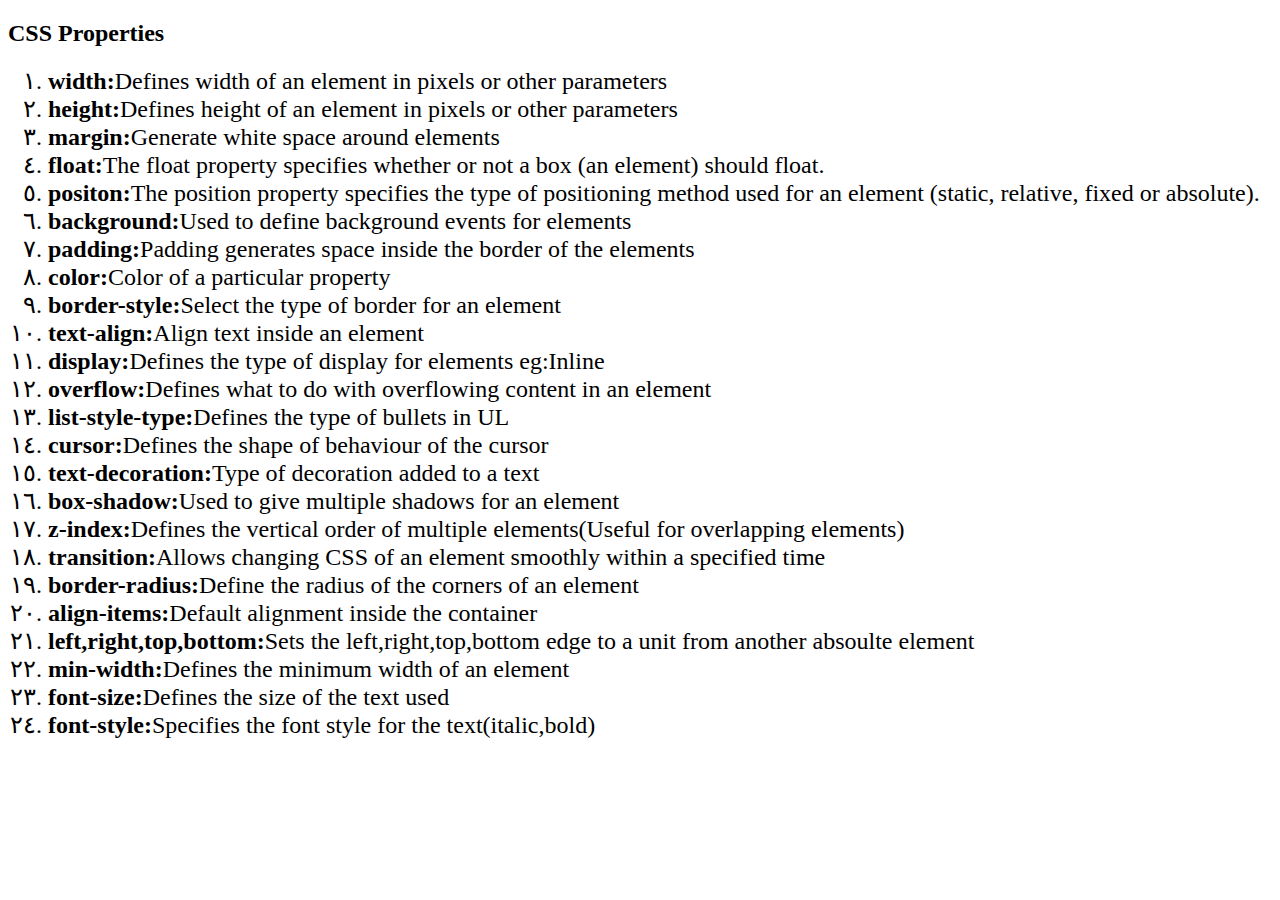
<file: CSS-Properties/index.html>
<!DOCTYPE html>
<html>
   <head>
      <meta charset="utf-8">
      <title>CSS Properties</title>

      <style>
         li{font-size:x-large;}
         ul{list-style-type: arabic-indic;}

      </style>
   </head>

   <body>

      <h2>CSS Properties</h2>
      <ul>
         <li><b>width:</b>Defines width of an element in pixels or other parameters</li>
         <li><b>height:</b>Defines height of an element in pixels or other parameters</li>
         <li><b>margin:</b>Generate white space around elements</li>
         <li><b>float:</b>The float property specifies whether or not a box (an element) should float.</li>
         <li><b>positon:</b>The position property specifies the type of positioning method used for an element (static, relative, fixed or absolute).</li>
         <li><b>background:</b>Used to define background events for elements</li>
         <li><b>padding:</b>Padding generates space inside the border of the elements</li>
         <li><b>color:</b>Color of a particular property</li>
         <li><b>border-style:</b>Select the type of border for an element</li>
         <li><b>text-align:</b>Align text inside an element</li>
         <li><b>display:</b>Defines the type of display for elements eg:Inline</li>
         <li><b>overflow:</b>Defines what to do with overflowing content in an element</li>
         <li><b>list-style-type:</b>Defines the type of bullets in UL</li>
         <li><b>cursor:</b>Defines the shape of behaviour of the cursor</li>
         <li><b>text-decoration:</b>Type of decoration added to a text</li>
         <li><b>box-shadow:</b>Used to give multiple shadows for an element</li>
         <li><b>z-index:</b>Defines the vertical order of multiple elements(Useful for overlapping elements)</li>
         <li><b>transition:</b>Allows changing CSS of an element smoothly within a specified time</li>
         <li><b>border-radius:</b>Define the radius of the corners of an element</li>
         <li><b>align-items:</b>Default alignment inside the container</li>
         <li><b>left,right,top,bottom:</b>Sets the left,right,top,bottom edge to a unit from another absoulte element</li>
         <li><b>min-width:</b>Defines the minimum width of an element</li>
         <li><b>font-size:</b>Defines the size of the text used</li>
         <li><b>font-style:</b>Specifies the font style for the text(italic,bold)</li>


      </ul>

   </body>
</html>
</file>
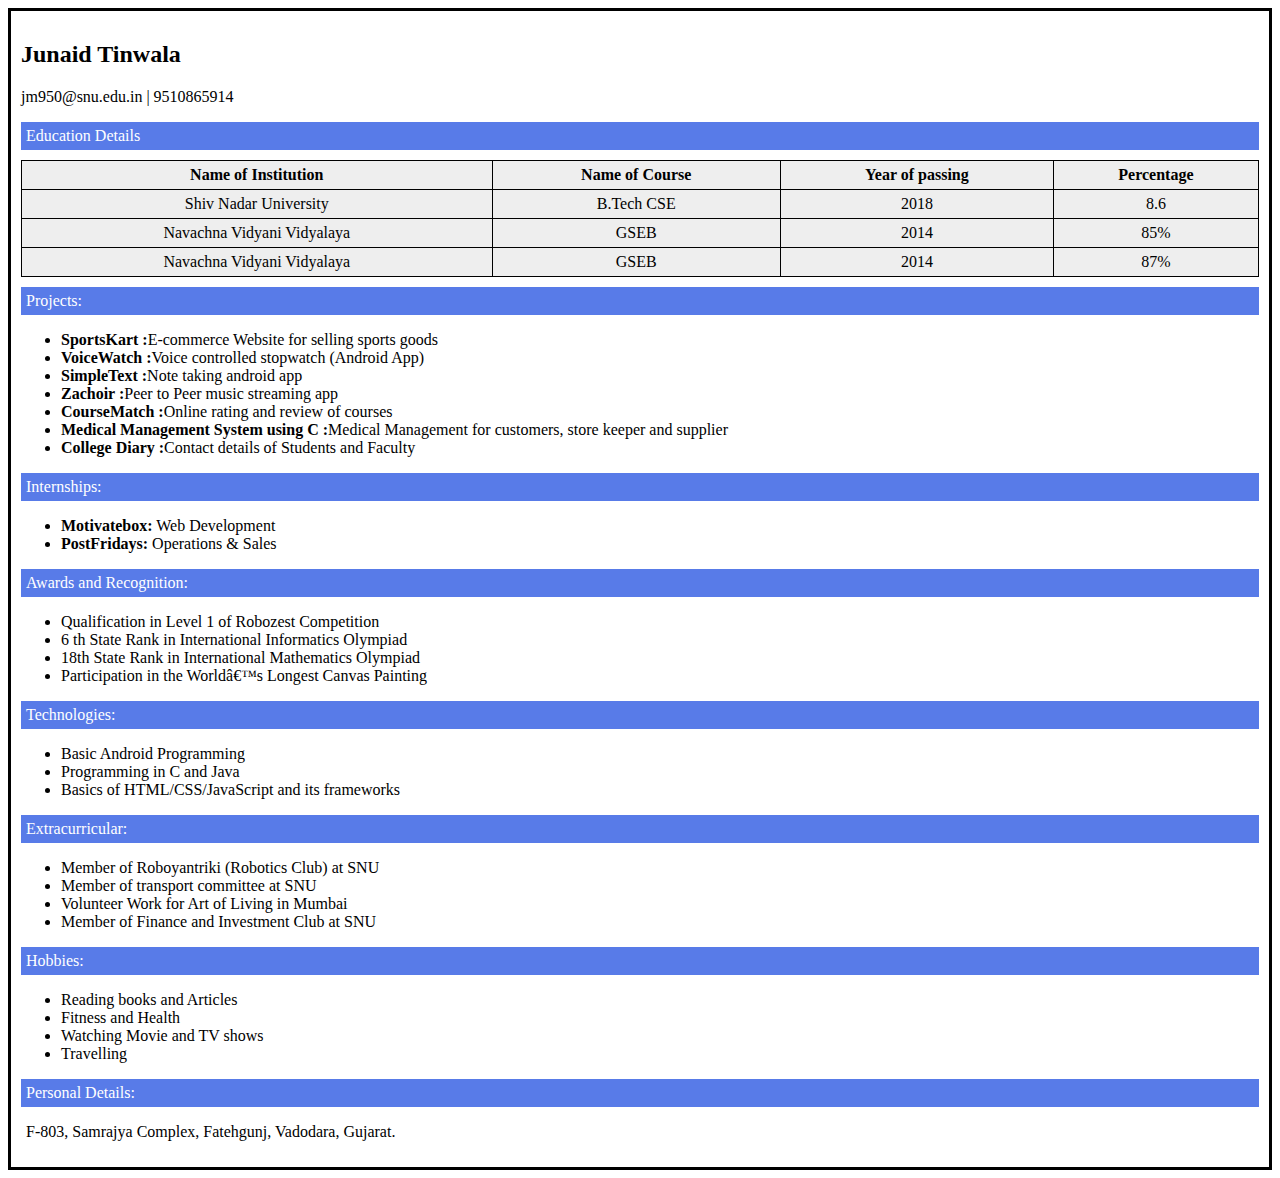
<file: page.html>
<html>

<head>

	<style>

.heading{
	background:#587be8;
	padding:5px;
	margin-bottom:10px;
	margin-top:10px;
	color:white;
}

.container{
	border-style:solid;
	
	padding:10px;
}	

.myTable { background-color:#eee;border-collapse:collapse; }

.myTable td, .myTable th { padding:5px;border:1px solid #000;text-align:center; }
	
</style>

</head>

<body>
<div class="container">
  

	<div class="section">
		<h2>Junaid Tinwala</h2>
		<p>jm950@snu.edu.in | 9510865914</p>
	</div>
	
	<div class="section">
		<div class="heading">Education Details</div>
			<table class="myTable" style="width:100%" border="1">
				
					<tbody><tr><th><b>Name of Institution</b>
					</th><th><b>Name of Course</b></th>
					<th><b>Year of passing</b></th>
					<th><b>Percentage</b></th>
				
				</tr><tr>
					<td>Shiv Nadar University</td>
					<td>B.Tech CSE</td>
					<td>2018</td>
					<td>8.6</td>
				</tr>
			
				<tr>
					<td>Navachna Vidyani Vidyalaya</td>
					<td>GSEB</td>
					<td>2014</td>
					<td>85%</td>
				</tr>
				<tr>
					<td>Navachna Vidyani Vidyalaya</td>
					<td>GSEB</td>
					<td>2014</td>
					<td>87%</td>
				</tr>
			</tbody></table>	
		</div>
	
	
	<div class="section">
		<div class="heading">Projects:</div>
		<ul>
			<li>	<b>SportsKart :</b>E-commerce Website for selling sports goods </li>
			<li>	<b>VoiceWatch :</b>Voice controlled stopwatch (Android App)</li>
			<li>	<b>SimpleText :</b>Note taking android app</li>
			<li>	<b>Zachoir :</b>Peer to Peer music streaming app</li>
			<li>	<b>CourseMatch :</b>Online rating and review of courses</li>
			<li>	<b>Medical Management System using C :</b>Medical Management for customers, store keeper and supplier</li>
			<li>	<b>College Diary :</b>Contact details of Students and Faculty</li>
		</ul>
		</div>
	
	
	<div class="section">
		<div class="heading">Internships:</div>
		<ul>
			<li><b>Motivatebox:</b> Web Development</li>
			<li><b>PostFridays:</b> Operations &amp; Sales </li>
		</ul>
		</div>
	
	
	<div class="section">
		<div class="heading">Awards and Recognition:</div>
		<ul>
		
			<li>Qualification in Level 1 of Robozest Competition</li>
			<li>6 th State Rank in International Informatics Olympiad</li>
			<li>18th State Rank in International Mathematics Olympiad</li>
			<li>Participation in the Worldâ€™s Longest Canvas Painting</li>
		</ul>
		</div>
	
	
	<div class="section">
		<div class="heading">Technologies:</div>
		<ul>
		
			<li>Basic Android Programming</li>
			<li>Programming in C and Java</li>
			<li>Basics of HTML/CSS/JavaScript and its frameworks</li>
		</ul>
		</div>
	
	
	<div class="section">
		<div class="heading">Extracurricular:</div>
		<ul>
		
			<li>Member of Roboyantriki (Robotics Club) at SNU</li>
			<li>Member of transport committee at SNU</li>
			<li>Volunteer Work for Art of Living in Mumbai</li>
			<li>Member of Finance and Investment Club at SNU</li>
		</ul>
		</div>
	
	
	<div class="section">
		<div class="heading">Hobbies:</div>
		<ul>
		
			<li>Reading books and Articles</li>
			<li>Fitness and Health</li>
			<li>Watching Movie and TV shows</li>
			<li>Travelling</li>
		</ul>
		</div>
	
	
	<div class="section">
		<div class="heading">Personal Details:</div>
			<p style="margin-left:5px;">F-803, Samrajya Complex, Fatehgunj, Vadodara, Gujarat.</p>
		</div>
	
	
  </div>


</body>

</html>
</file>
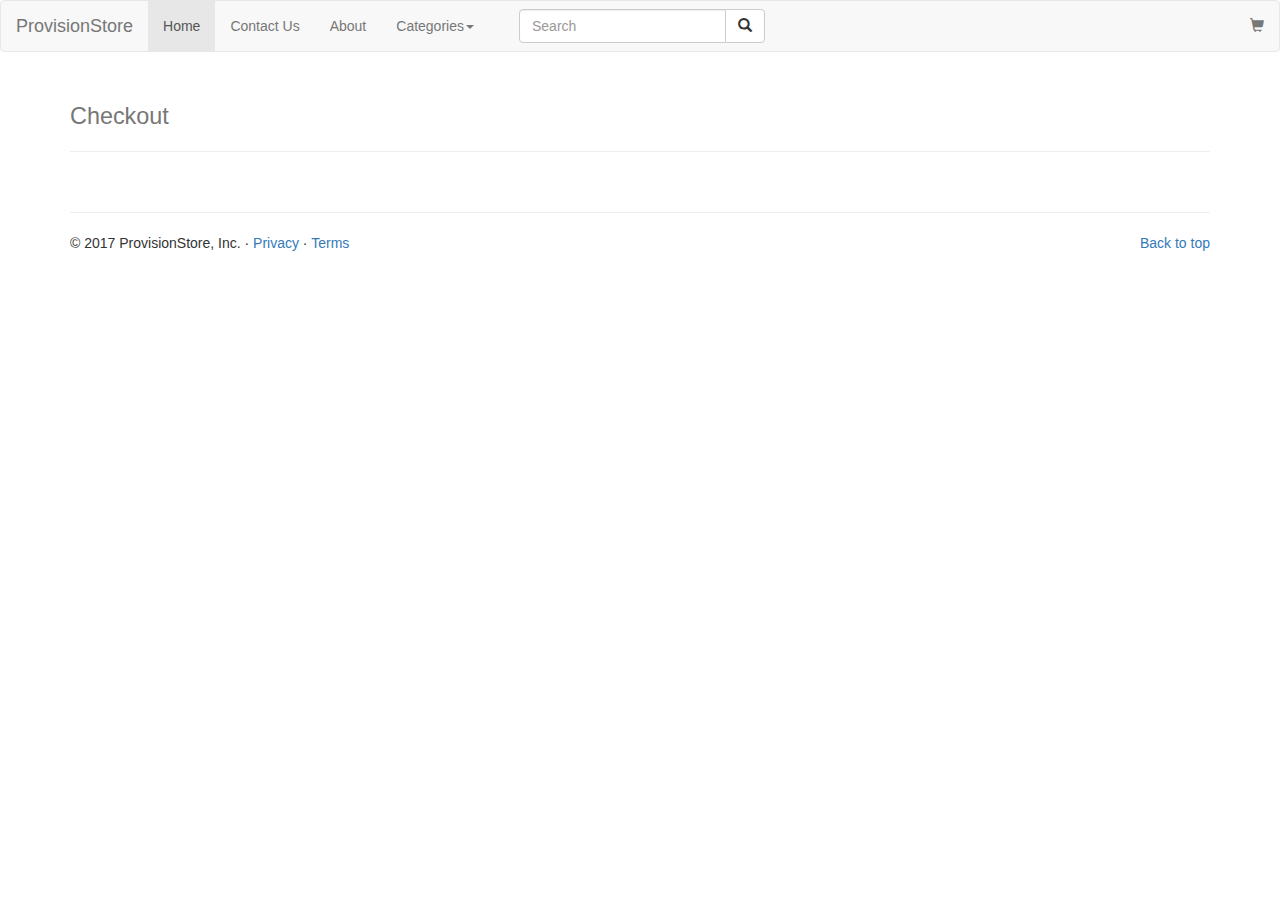
<file: provision store/checkout.html>
<!DOCTYPE html>
<html lang="en">
<head>
  <title>Provision Store</title>
  <script src="https://ajax.googleapis.com/ajax/libs/jquery/3.2.1/jquery.min.js"></script>
   <script src="https://maxcdn.bootstrapcdn.com/bootstrap/3.3.7/js/bootstrap.min.js"></script>
   <link rel="stylesheet" href="https://maxcdn.bootstrapcdn.com/bootstrap/4.0.0-alpha.2/css/bootstrap.min.css" integrity="sha384-y3tfxAZXuh4HwSYylfB+J125MxIs6mR5FOHamPBG064zB+AFeWH94NdvaCBm8qnd" crossorigin="anonymous">
   <link rel="stylesheet" type="text/css" href="https://maxcdn.bootstrapcdn.com/bootstrap/3.3.7/css/bootstrap.min.css">


   <link rel="stylesheet" type="text/css" href="style.css">

 </head>

<body>

   <header>
      <nav class="navbar navbar-default" role="navigation">
        <!-- Brand and toggle get grouped for better mobile display -->
        <div class="navbar-header">
          <button type="button" class="navbar-toggle" data-toggle="collapse" data-target="#bs-example-navbar-collapse-1">
            <span class="sr-only">Toggle navigation</span>
            <span class="icon-bar"></span>
            <span class="icon-bar"></span>
            <span class="icon-bar"></span>
          </button>
          <a class="navbar-brand" href="index.html">ProvisionStore</a>
        </div>

        <!-- Collect the nav links, forms, and other content for toggling -->
        <div class="collapse navbar-collapse" id="bs-example-navbar-collapse-1">
          <ul class="nav navbar-nav">
            <li class="active"><a href="index.html">Home</a></li>
            <li><a href="#">Contact Us</a></li>
            <li><a href="#">About</a></li>
            <li class="dropdown">
              <a href="#" class="dropdown-toggle" data-toggle="dropdown">Categories<b class="caret"></b></a>
              <ul class="dropdown-menu">
                <li><a href="dairy.html">Dairy</a></li>
                <li><a href="meat.html">Meat</a></li>
                <li><a href="beverages.html">Beverages</a></li>
                <li><a href="produce.html">Produce</a></li>
                <li><a href="frozenitems.html">Frozen Items</a></li>
                <li><a href="petcare.html">Pet Care</a></li>


              </ul>
            </li>
          </ul>
          <div class="col-sm-3 col-md-3">
              <form class="navbar-form" role="search">
              <div class="input-group">
                  <input type="text" class="form-control" placeholder="Search" name="q">
                  <div class="input-group-btn">
                      <button class="btn btn-default" type="submit"><i class="glyphicon glyphicon-search"></i></button>
                  </div>
              </div>
              </form>
          </div>
          <ul class="nav navbar-nav navbar-right">
            <li><a href="#"><span class="glyphicon glyphicon-shopping-cart" aria-hidden="true"></span></a></li>

          </ul>
        </div><!-- /.navbar-collapse -->
      </nav>

   </header>
   <div class="container">

      <div class="page-header">
         <h1><small>Checkout</small></h1>
      </div>


      <!--Table-->
      <table class="table">

          <!--Table head
          <thead class="blue-grey lighten-4">
              <tr>
                  <th>#</th>
                  <th>Product Name</th>
                  <th>Product Price</th>

              </tr>
          </thead>

          <tbody>
              <tr>
                  <th scope="row">1</th>
                  <td>Mark</td>
                  <td>Otto</td>

              </tr>
              <tr>
                  <th scope="row">2</th>
                  <td>Jacob</td>
                  <td>Thornton</td>

              </tr>
              <tr>
                  <th scope="row">3</th>
                  <td>Larry</td>
                  <td>the Bird</td>

              </tr>
          </tbody>
          Table body-->
      </table>


   </div>

   <div class="container">
      <footer>
            <hr />
           <p class="pull-right"><a href="#">Back to top</a></p>
           <p>© 2017 ProvisionStore, Inc. · <a href="#">Privacy</a> · <a href="#">Terms</a></p>
      </footer>

   </div>

</body>
<script>

      var url = window.location.href;
      url = url.split("#")[1];
      var productArray = url.split(",");

      if(productArray.length > 0){

         var total = 0;
         var table = document.getElementsByClassName("table");

         table[0].innerHTML = '<thead class=&quot;blue-grey lighten-4&quot;><tr><th>#</th><th>Product Name</th><th>Product Price</th></tr></thead><tbody>';

         for (var i = 0; i < productArray.length; i++) {
             if(i == productArray.length - 1){
                  console.log(i);
                  table[0].innerHTML+= '<tr><th scope="row"></th><td></td><td><h3>Total: Rs ' + total +'</h3></td></tr>';
               }
               else{

                  var keyvalue = productArray[i].split(":");
                  total += parseInt(keyvalue[1]);
                  table[0].innerHTML+= '<tr><th scope="row">'+ (i+1) + '</th><td>' + keyvalue[0] + '</td><td>Rs '+ keyvalue[1] + '</td></tr>';
               }



         }
         table[0].innerHTML+='</tbody>';
      }

      //console.log(productArray.length);


</script>
</html>
</file>
<file: provision store/style.css>
.navbar{
   margin-bottom:0;
}

.card-block h2{
   text-align: left;
}

#myCarousel{

}

.category-grid img{
   height:200px;
   width: 300px;
}
.featurette{
   padding-top:100px;

}

.featurette-content{
      padding-top: 30px;
}

.featurette-content h2{
   font-size:50px;
}
.display-6{
   text-align: center;
}

.card-group img{
   width: -webkit-fill-available;
}
</file>
